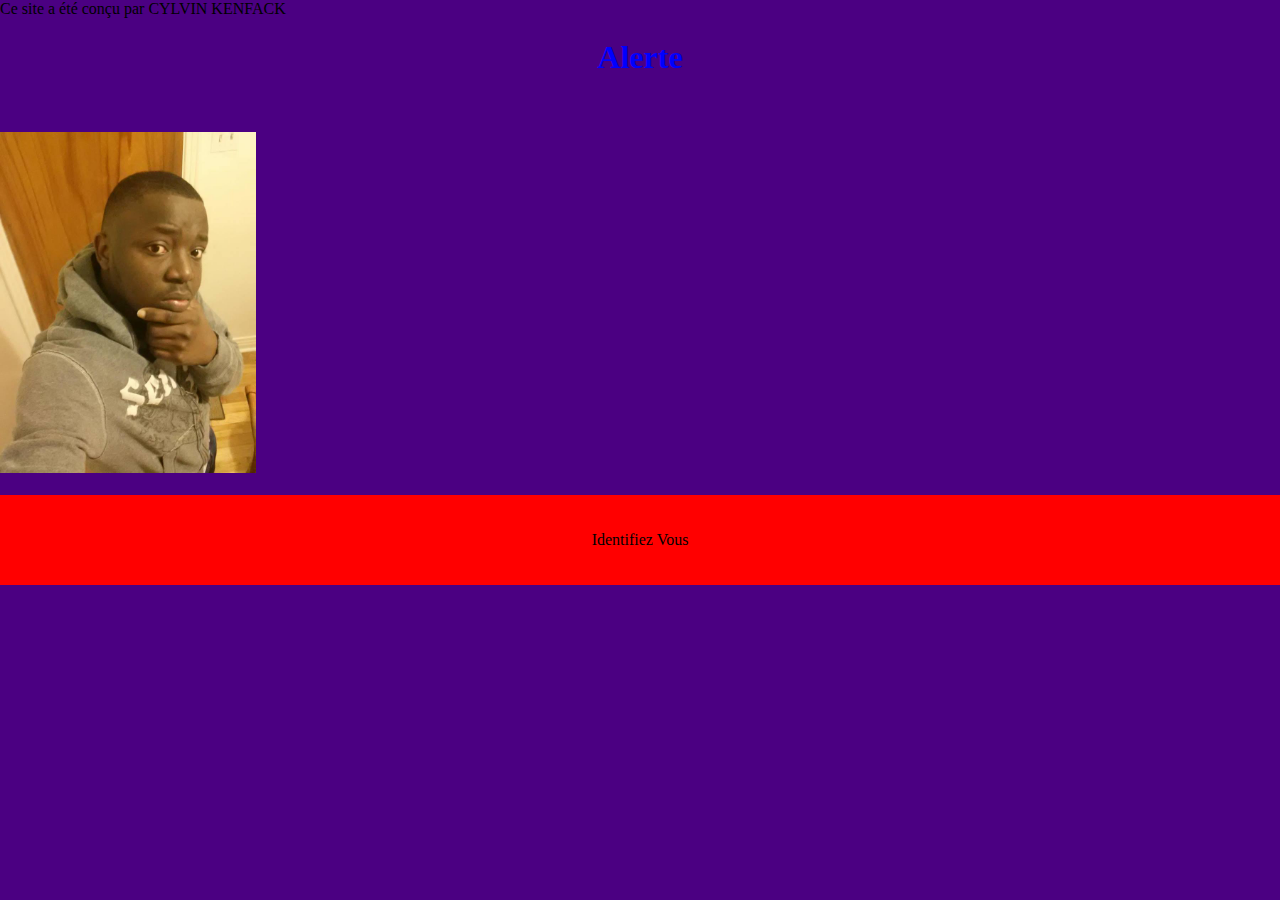
<file: pagesweb/alerte.html>
<!DOCTYPE html>
<html lang="fr">
    <head>
        <meta charset="UTF-8">    
        <title>Alerte</title>
        <meta name="author" content="Prénom Nom" >
        <meta name="description" content="Mettre ici un résumé descriptif du contenu de la page avec des mots-clés" >
        <meta name="robots" content="index,follow" >
        <link rel="shortcut icon" type="images/x-icon" href="favicon.ico" >    
        <link rel="stylesheet" href="../css/style.css" >
        <SCRIPT LANGUAGE="JavaScript">
document.write("Ce site a été conçu par CYLVIN KENFACK")

function afficher()
{
alert("Vous venez de cliquer sur le bouton!")
}

</SCRIPT>
	
		<!-- 		
			commentaire conditionnel pour rendre compatible les nouvelles balises structurantes de HTML5 
		-->
		
		<!--[if lt IE 9]>
		<script src="http://html5shiv.googlecode.com/svn/trunk/html5.js"></script>
		<![endif]-->
	</head>
	
	<BODY class="body_alerte">
		<div class="header_alerte">
		<h1 id="para7">Alerte</h1>
		</p></div>
		<br>
<div class="appel"> 
<p onclick="mafonction()"></p>
<img src="../images/mcpo.jpg"></div>
<br>
<div class="footer_alerte">
  <p>Identifiez Vous</p>
</div>
</BODY>
</HTML>
</file>
<file: css/style.css>
/* body permet de definir la fond d'écran*/

.body_index {
	
background-image: url("../images/c.jpg");
background-position: fixed;
width: 100%;
margin: 0;
}

.body_source {
	
  background-color: yellow;
  margin: 0;
}

.body_galerie {
	
	background-color: black;
	margin: 0;
}

.body_alerte {
	
	background-color: indigo;
	margin: 0;
}

.body_contact {
background-color: green;
margin: 0;
}

#para7 {
	color: blue;
	text-align: center;
}

#para6 {
	color: red;
	text-align: center;
}

#para5 {
	
	color: black;
	text-align: center;
}

#para8 {
	
	color: purple;
	text-align: center;
}

/* Style the header */

.header_index {
	
    text-align: center;
	margin: 0;
}

.header_alerte {
	
    text-align: center;
	margin: 0;
}

.header_source {
	
	text-align: center;
	margin: 0;
}

.header_galerie {
	
    text-align: center;
	margin: 0;
}

.header_contact {
	
    text-align: center;
	margin: 0;
}

/* Style the top navigation bar */

.topnav {
    overflow: hidden;
    background-color: #333;
	margin: 0;
}

/* Style the topnav links */

.topnav a {
    float: left;
    display: block;
    color: #f2f2f2;
    text-align: center;
    padding: 14px 16px;
    text-decoration: none;
}

.ligne {
	width: 100%;
}	

.flotte {
	
	width: 20%;
	float: left;
}

.image_droite {
	
	width: 70%;
	text-align: right;
	float: right;
}
img {
	width: 20%;
	height: 20%;
	margin: 0;
}

/*align_droite align_gauche permettent de positionner les liens sources et galeries sur notre page web*/

.align_gauche {
	
		float: left;
}
.align_droite {
	
float: right;
padding: 14px;
}
/* align 1, 2 , 3 et sont de classe permettant d'aligner des paragraphes*/

.align1 {
	
	text-align: left;
	padding: 20pix;
}

.lien00 {
	
	text-align: center;
	width: 100%;
}

.lien1 {
	
	width: 25%;
	text-align: center;
	padding: 10pix;
}

.lien2 {
	
	width: 25%;
	text-align: center;
	padding: 10pix;
}

.lien3 {
	
	width: 25%;
	text-align: center;
	padding: 10pix;
}

.lien4 {
	
	width: 25%;
	text-align: center;
	padding: 10pix;
}

.mySlides {
	
	width: 100%;
	height: 500; 
	padding: 0;
}

.w3-button_gauche {
	
	float: left;
}

.w3-button_droite {
	
	float: right;
}

.align2 {
	
	text-align: right;
	padding: 20pix;
}

.formu {
	
	width: 25%;
	text-align: center;
	margin: 10pix;
}

.apell {
	
	text-align: center;
	height: 60%;
	width: 50%;
	padding: 0;
}

.marge {
	
	height: 500%;
	width: 100%;
	margin: 0;
	text-align: center;
}
	

#para1 {
	
	color: red;
	text-align: left;
}


#para2 {
	
	color: red;
	text-align: right;	
}	

.align3 {
	
text-align: center;
padding: 20pix;
}

#para3 {
	
	color: red;
	text-align: center;
}
	
.align4 {
	
text-align: justify;
color: white;
}

#para4 {
	
color: red;
text-align: justify;
padding: 20pix;
}

#para {
	color: green;
	padding: 20pix;
}

	
/* Style the footer */

.footer_source {
	
    background-color: green;
    padding: 10px;
    text-align: center;
}

.footer_index {
	
    background-color: green;
    padding: 20px;
    text-align: center;
}

.footer_galerie {
	
    background-color: green;
    padding: 10px;
    text-align: center;
}

.footer_alerte {
	
    background-color: red;
    padding: 20px;
    text-align: center;
}

.footer_contact {
	
    background-color: brown;
    padding: 20px;
    text-align: center;
}
</file>
